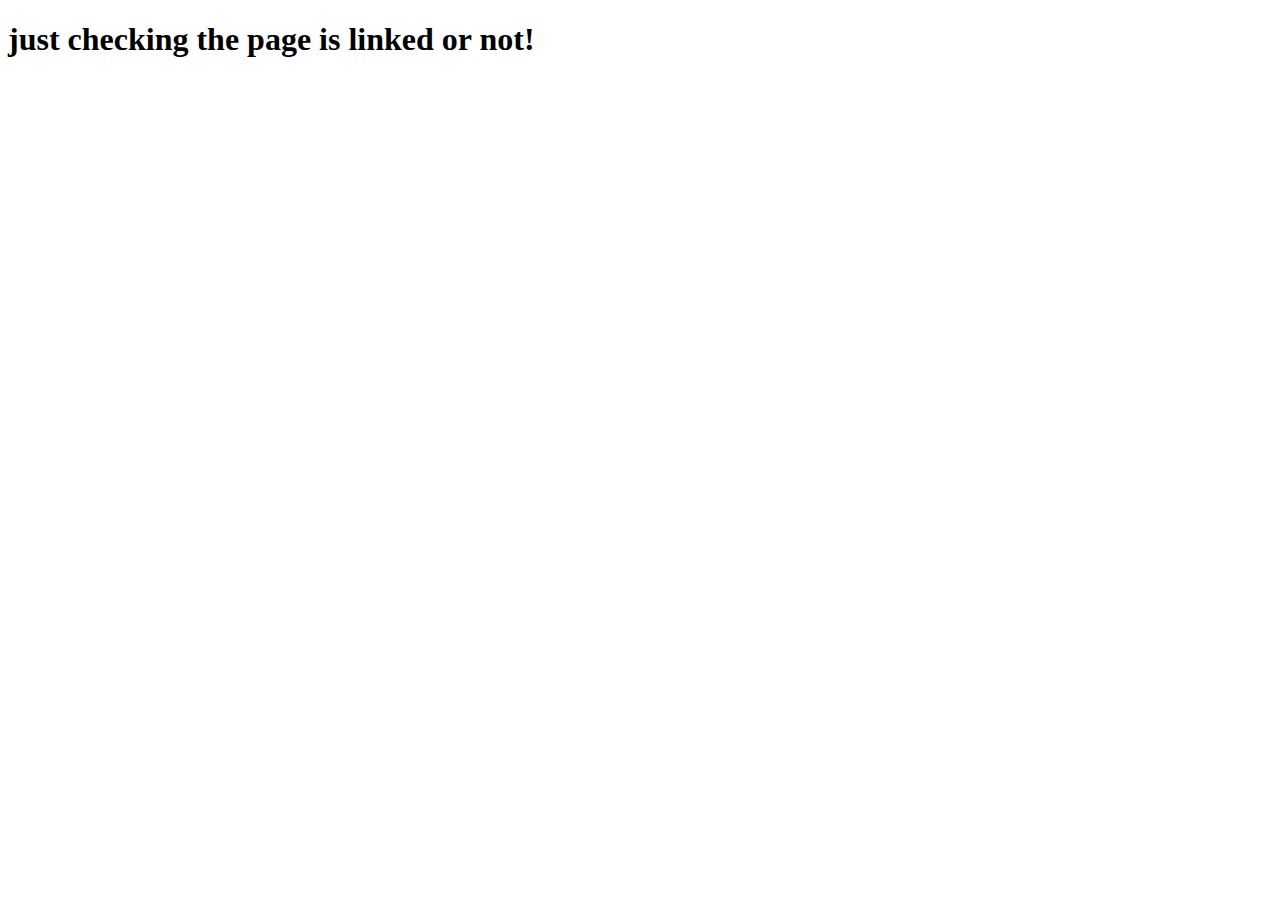
<file: footer.html>
<!DOCTYPE html>
<html lang="en">
<head>
    <meta charset="UTF-8">
    <meta http-equiv="X-UA-Compatible" content="IE=edge">
    <meta name="viewport" content="width=device-width, initial-scale=1.0">
    <title>Document</title>
</head>
<body>
    <h1>just checking the page is linked or not!</h1>
</body>
</html>
</file>
